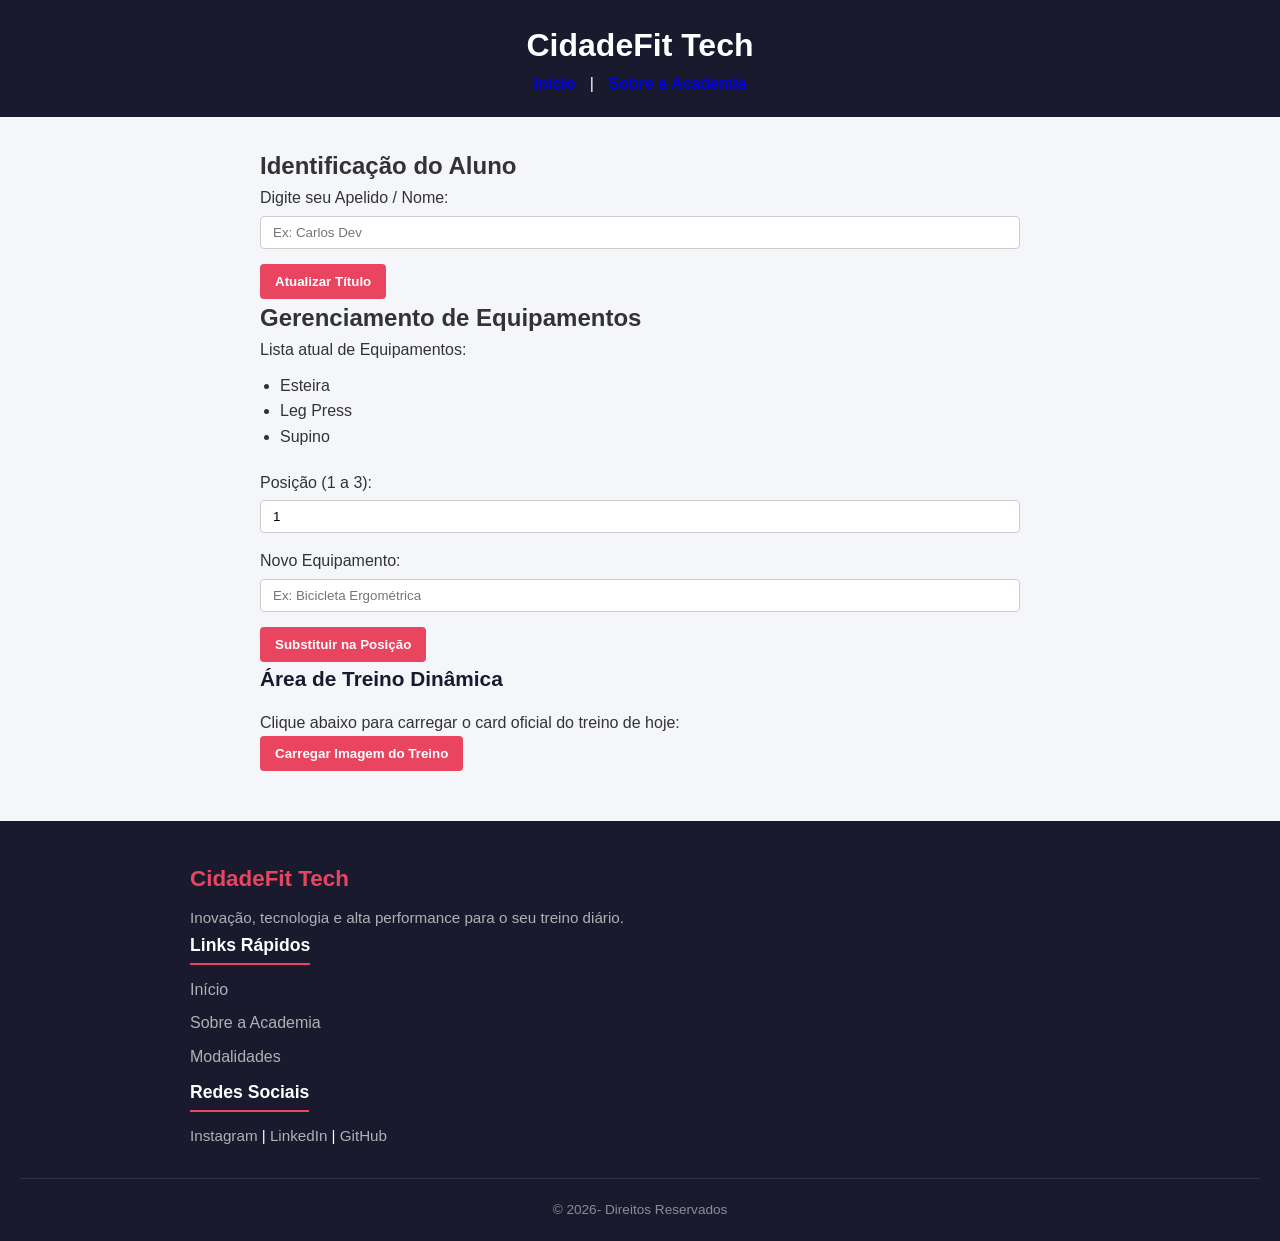
<file: ProjetoErro/index.html>
<!DOCTYPE html>
<html lang="pt-br">
<head>
    <meta charset="UTF-8">
    <meta name="viewport" content="width=device-width, initial-scale=1.0">
    <link rel="stylesheet" href="./src/css/estilo.css">
    <title>Projeto</title>
</head>
<body>

    <header class="header">
        <h1 id="titulo">CidadeFit Tech</h1>
        <nav>
            <a href="index.html">Início</a> | 
            <a href="./src/pages/sobre.html">Sobre a Academia</a>
        </nav>
    </header>

    <main class="container">

        <section class="card">
            <h1>Identificação do Aluno</h1>
            <label for="nome">Digite seu Apelido / Nome:</label>
            <input type="text" id="nome" placeholder="Ex: Carlos Dev">
            <button onclick="mudar()">Atualizar Título</button>
        </section>


        <section class="card">
            <h1>Gerenciamento de Equipamentos</h1>
            <p>Lista atual de Equipamentos:</p>
            <ul>
               
                <li class="equipamento">Esteira</li>
                <li class="equipamento">Leg Press</li>
                <li class="equipamento">Supino</li>
            </ul>

            <div class="form-grupo">
                <label for="posicao">Posição (1 a 3):</label>
                <input type="number" id="posicao" min="1" max="3" value="1">
                <label for="novo">Novo Equipamento:</label>
                <input type="text" id="novo" placeholder="Ex: Bicicleta Ergométrica">
                <button onclick="inserir()">Substituir na Posição</button>
            </div>
        </section>

        <section class="card">
            <h2>Área de Treino Dinâmica</h2>
            <p>Clique abaixo para carregar o card oficial do treino de hoje:</p>
            <button id="btnImagem">Carregar Imagem do Treino</button>
            <div id="containerImagem"></div>
        </section>
    </main>
    
    <footer class="footer">
        <div class="footer-content">
            <div class="footer-section">
                <h3>CidadeFit Tech</h3>
                <p>Inovação, tecnologia e alta performance para o seu treino diário.</p>
            </div>
            
            <div class="footer-section">
                <h4>Links Rápidos</h4>
                <ul>
                  
                    <li><a href="index.html">Início</a></li>
                    <li><a href="./src/pages/sobre.html">Sobre a Academia</a></li>
                    <li><a href="#modalidades">Modalidades</a></li>
                </ul>
            </div>

            <div class="footer-section">
                <h4>Redes Sociais</h4>
                <div class="social-links">
                    <a href="#" target="_blank">Instagram</a> | 
                    <a href="#" target="_blank">LinkedIn</a> | 
                    <a href="#" target="_blank">GitHub</a>
                </div>
            </div>
        </div>
        
        <div class="footer-bottom">
            <p>&copy; 2026- Direitos Reservados </p>
        </div>
    </footer>


    <script src="./src/js/script.js"></script>
</body>
</html>
</file>
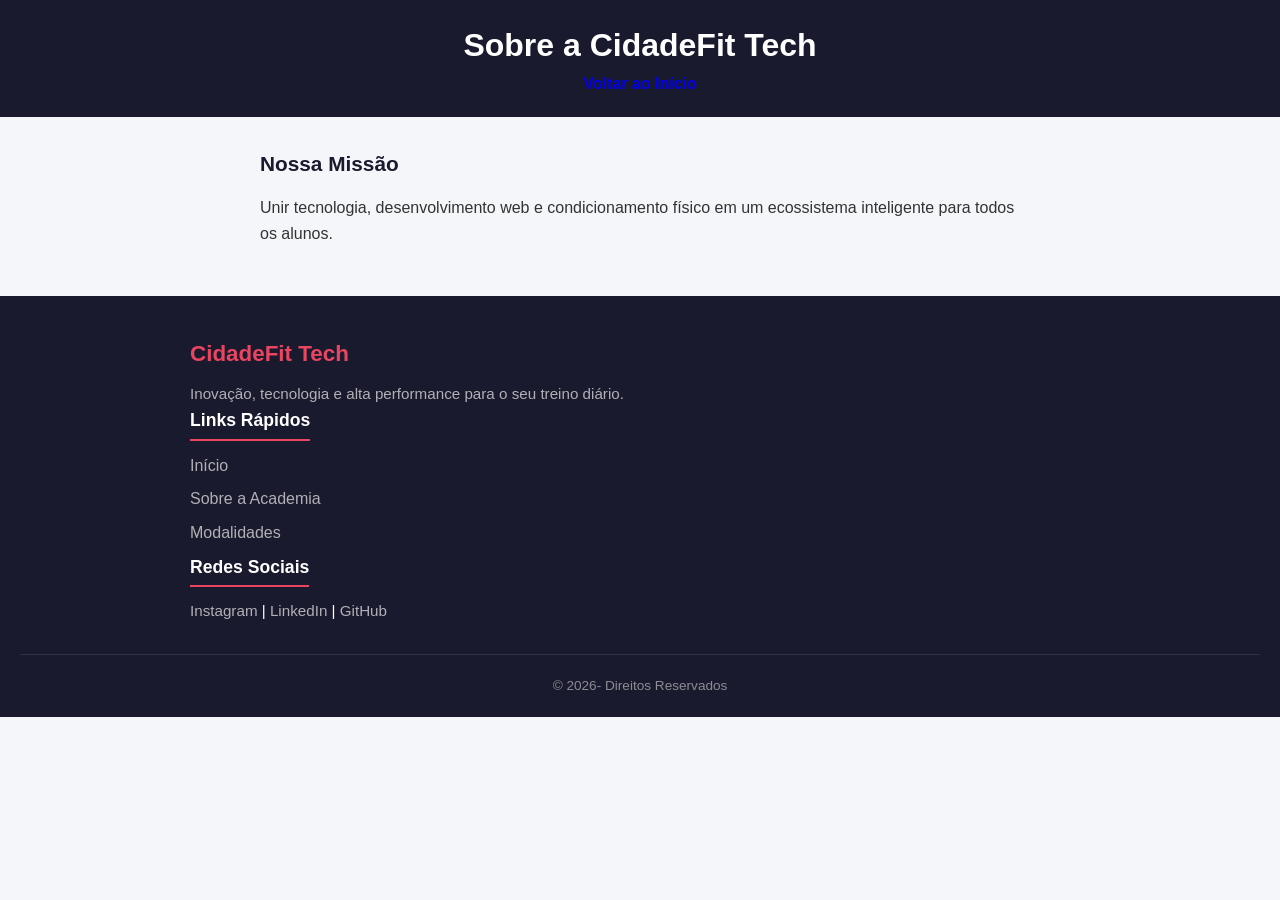
<file: ProjetoErro/src/pages/sobre.html>
<!DOCTYPE html>
<html lang="pt-br">
<head>
    <meta charset="UTF-8">
    <meta name="viewport" content="width=device-width, initial-scale=1.0">
    <link rel="stylesheet" href="../css/estilo.css">
    <title>Sobre</title>
</head>
<body>

    <header class="header">
        <h1>Sobre a CidadeFit Tech</h1>
        <nav>
            <a href="../../index.html">Voltar ao Início</a>
        </nav>
    </header>

    <main class="container">
        <section class="card">
            <h2>Nossa Missão</h2>
            <p>Unir tecnologia, desenvolvimento web e condicionamento físico em um ecossistema inteligente para todos os alunos.</p>
        </section>
    </main>
        <footer class="footer">
        <div class="footer-content">
            <div class="footer-section">
                <h3>CidadeFit Tech</h3>
                <p>Inovação, tecnologia e alta performance para o seu treino diário.</p>
            </div>
            
            <div class="footer-section">
                <h4>Links Rápidos</h4>
                <ul>
                    <li><a href="../../index.html">Início</a></li>
                    <li><a href="sobre.html">Sobre a Academia</a></li>
                    <li><a href="#modalidades">Modalidades</a></li>
                </ul>
            </div>

            <div class="footer-section">
                <h4>Redes Sociais</h4>
                <div class="social-links">
                    <a href="#" target="_blank">Instagram</a> | 
                    <a href="#" target="_blank">LinkedIn</a> | 
                    <a href="#" target="_blank">GitHub</a>
                </div>
            </div>
        </div>
        
        <div class="footer-bottom">
            <p>&copy; 2026- Direitos Reservados </p>
        </div>
    </footer>
    

</body>
</html>
</file>
<file: ProjetoErro/src/css/estilo.css>
* {
    margin: 0;
    padding: 0;
    box-sizing: border-box;
    font-family: 'Segoe UI', Tahoma, Geneva, Verdana, sans-serif;
}

body {
    background-color: #f4f6f9;
    color: #333;
  
    line-height: 1.6
}

.header {
    background-color: #1a1a2e;
    color: #fff;
    padding: 20px;
    text-align: center;
}

.header nav a {
   
    color: e945;
    text-decoration: none;
    margin: 0 10px;
    font-weight: bold;
}

.header nav a:hover {
    text-decoration: underline;
}

.container {
    max-width: 800px;
    margin: 30px auto;
    padding: 0 20px;
}

#card {
    background: #ffffff;
    padding: 20px;
    margin-bottom: 20px;
    border-radius: 8px;
    box-shadow: 0 4px 6px rgba(0, 0, 0, 0.05);
}

.card h2 {
    margin-bottom: 15px;
    color: #1a1a2e;
    font-size: 1.3rem;
}

input[type="text"],
input[type="number"] {
    padding: 8px 12px;
    margin: 5px 0 15px 0;
    border: 1px solid #ccc;
    border-radius: 4px;
    width: 100%;
}

button {
    background-color: #e94560;
    color: white;
    border: none;
    padding: 10px 15px;
    border-radius: 4px;
    cursor: pointer;
    font-weight: bold;
    display: inline-block;
}

button:hover {
    background-color: #d1344e;
}

ul {
    margin: 10px 0 20px 20px;
}

.footer {
    background-color: #1a1a2e;
    color: #ffffff;
    padding: 40px 20px 20px 20px;
    margin-top: 50px;
}

.footer-content {
    max-width: 900px;
    margin: 0 auto;

    grid-template-columns: (auto-fit, minmax(250, 1fr));
    gap: 30px;
    margin-bottom: 30px;
}

.footer-section h3 {
    color: #e94560;
    margin-bottom: 10px;
    font-size: 1.4rem;
}

.footer-section h4 {
    color: #ffffff;
    margin-bottom: 12px;
    font-size: 1.1rem;
    border-bottom: 2px solid #e94560;
    display: inline-block;
    padding-bottom: 4px;
}

.footer-section p {
    color: #b0b0b5;
    font-size: 0.95rem;
}

.footer-section ul {
    list-style: none;
    margin: 0;
    padding: 0;
}

.footer-section ul li {
    margin-bottom: 8px;
}

.footer-section ul li a,
.social-links a {
    color: #b0b0b5;
    text-decoration: none;
    transition: color 0.2s ease;
}

.footer-section ul li a:hover,
.social-links a:hover {
    color: #e94560;
}

.social-links {
    font-size: 0.95rem;
}

.footer-bottom {
    text-align: center;
    border-top: 1px solid rgba(255, 255, 255, 0.1);
    padding-top: 20px;
    font-size: 0.85rem;
    color: #8c8c94;
}
</file>
